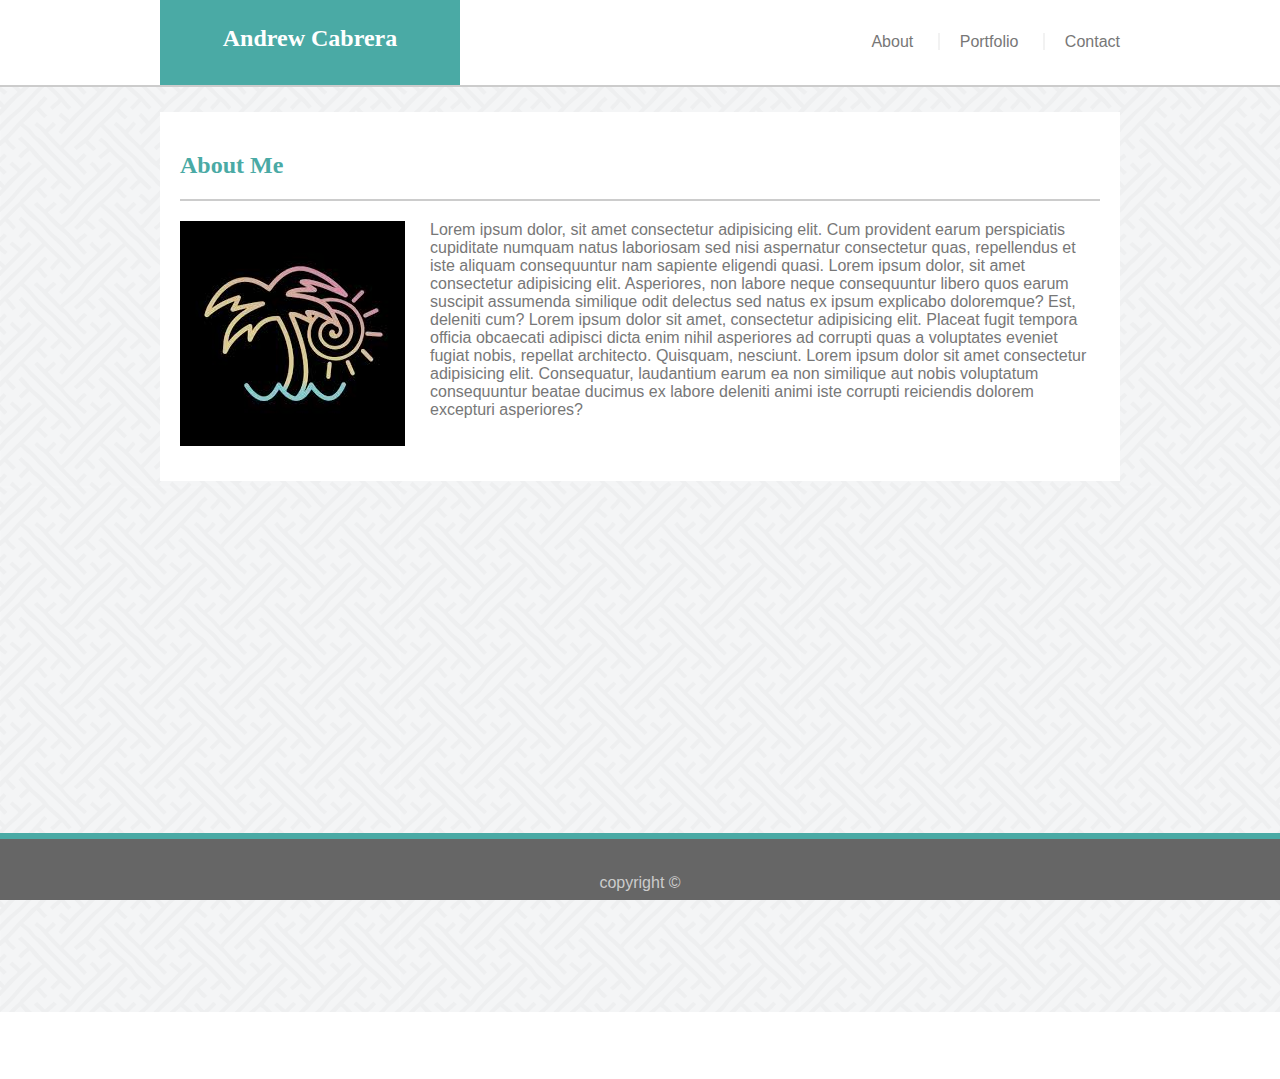
<file: index.html>
<!DOCTYPE html>
<html lang="en">

<head>
    <meta charset="UTF-8">
    <meta name="viewport" content="width=device-width, initial-scale=1.0">
    <meta http-equiv="X-UA-Compatible" content="ie=edge">
    <title>Andrew Cabrera</title>

    <link rel="stylesheet" type="text/css" href="./assets/css/styles.css" />
</head>

<body>
    <div id="container">

        <header class='clearfix'>
            <h2 id="mainLogo">Andrew Cabrera</h2>
            <nav class='clearfix'>
                <ul>
                    <li><a href="./index.html">About</a></li>
                    <li class='leftBorder'><a href="./portfolio.html">Portfolio</a></li>
                    <li class='leftBorder'><a href="./contact.html">Contact</a></li>
                </ul>
            </nav>
        </header>

        <div class='line'></div>

        <div id='backgroundImage'>
            <div id="aboutMe" class="clearfix">
                <h2>About Me</h2>

                <div class='line'></div>

                <div id="pad"></div>
                <img id="contactPhoto"
                    src="[data-uri]"
                    alt="profile image" />

                <p>
                    Lorem ipsum dolor, sit amet consectetur adipisicing elit. Cum provident earum perspiciatis
                    cupiditate numquam natus laboriosam sed nisi aspernatur consectetur quas, repellendus et iste
                    aliquam consequuntur nam sapiente eligendi quasi.
                    Lorem ipsum dolor, sit amet consectetur adipisicing elit. Asperiores, non labore neque consequuntur
                    libero quos earum suscipit assumenda similique odit delectus sed natus ex ipsum explicabo
                    doloremque? Est, deleniti cum?
                    Lorem ipsum dolor sit amet, consectetur adipisicing elit. Placeat fugit tempora officia obcaecati
                    adipisci dicta enim nihil asperiores ad corrupti quas a voluptates eveniet fugiat nobis, repellat
                    architecto. Quisquam, nesciunt.
                    Lorem ipsum dolor sit amet consectetur adipisicing elit. Consequatur, laudantium earum ea non
                    similique aut nobis voluptatum consequuntur beatae ducimus ex labore deleniti animi iste corrupti
                    reiciendis dolorem excepturi asperiores?
                </p>
            </div>
        </div>

        <footer>
            copyright ©
        </footer>

    </div>
</body>

</html>
</file>
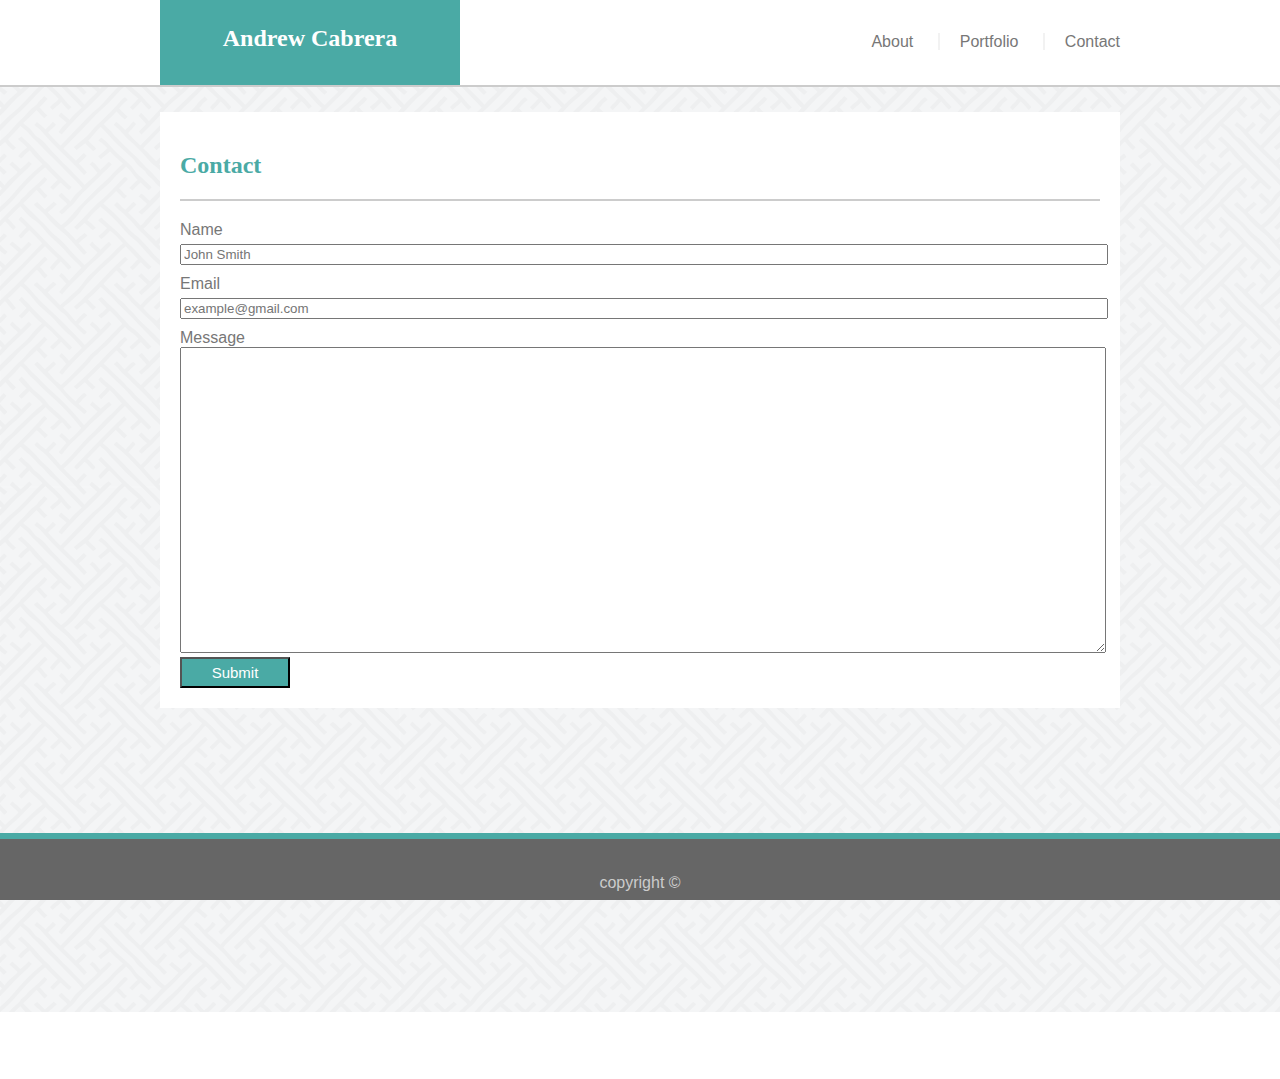
<file: contact.html>
<!DOCTYPE html>
<html lang="en">
<head>
    <meta charset="UTF-8">
    <meta name="viewport" content="width=device-width, initial-scale=1.0">
    <meta http-equiv="X-UA-Compatible" content="ie=edge">
    <title>Contact</title>

    <link rel="stylesheet" type="text/css" href="./assets/css/styles.css" />

</head>
<body>
    <div id="container">
        
        <header class='clearfix'>
            <h2 id="mainLogo">Andrew Cabrera</h2>
            <nav class='clearfix'>
                <ul>
                    <li><a href="./index.html">About</a></li>
                    <li class='leftBorder'><a href="./portfolio.html">Portfolio</a></li>
                    <li class='leftBorder'><a href="./contact.html">Contact</a></li>
                </ul>
            </nav>
        </header>

        <div class='line'></div>

        <div id='backgroundImage'>
            <div id="contactBox" class="clearfix">
                    <h2>Contact</h2>
        
                    <div class='line'></div>

                    <form id='contactForm'>
                        Name<br>
                        <input type="text" name="name" placeholder="John Smith" class='inputLine'><br>
                        Email<br>
                        <input type="email" name="email" placeholder="example@gmail.com" class='inputLine'><br>
                        Message<br>
                        <textarea rows="20" cols="128"></textarea><br>
                        <input type="submit" value="Submit" id='submitButton'>
                    </form>
                </div>        
        </div>

        <footer>
            copyright ©
        </footer>

    </div>    
</body>
</html>
</file>
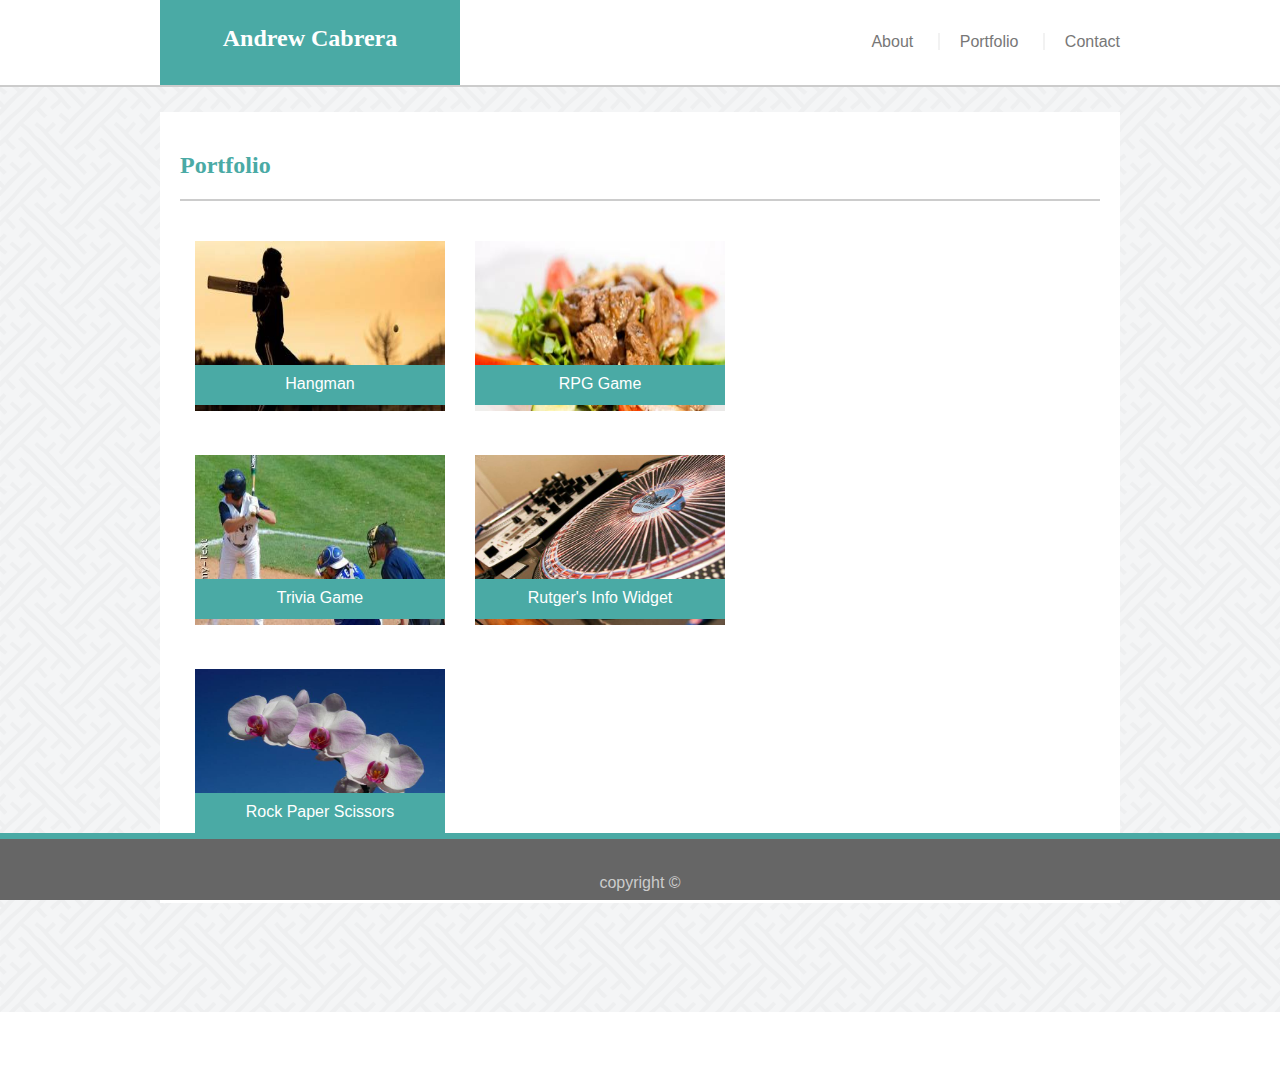
<file: portfolio.html>
<!DOCTYPE html>
<html lang="en">
<head>
    <meta charset="UTF-8">
    <meta name="viewport" content="width=device-width, initial-scale=1.0">
    <meta http-equiv="X-UA-Compatible" content="ie=edge">
    <title>Portfolio</title>

    <link rel="stylesheet" type="text/css" href="./assets/css/styles.css" />

</head>
<body>
    <div id="container">
        
        <header class='clearfix'>
            <h2 id="mainLogo">Andrew Cabrera</h2>
            <nav class='clearfix'>
                <ul>
                    <li><a href="./index.html">About</a></li>
                    <li class='leftBorder'><a href="./portfolio.html">Portfolio</a></li>
                    <li class='leftBorder'><a href="./contact.html">Contact</a></li>
                </ul>
            </nav>
        </header>

        <div class='line'></div>

        <div id='backgroundImage'>
            <div id="portfolioBox" class="clearfix">
                    <h2>Portfolio</h2>
        
                    <div class='line'></div>

                    <div class='gridContainer'>
                        <div class='gridItem'><img class="portfolioPictures" src="./assets/images/1.jpeg" alt='Hangman'><div class="pictureTitles">Hangman</div></div>
                        <div class='gridItem'><img class="portfolioPictures" src="./assets/images/200.jpeg" alt='RPG Game'><div class="pictureTitles">RPG Game</div></div>
                        <div class='gridItem'><img class="portfolioPictures" src="./assets/images/Dummy-Text.jpeg" alt='Trivia Game'><div class="pictureTitles">Trivia Game</div></div>
                        <div class='gridItem'><img class="portfolioPictures" src="./assets/images/technics.jpg" alt='Rutgers info widget'><div class="pictureTitles">Rutger's Info Widget</div></div>
                        <div class='gridItem'><img class="portfolioPictures" src="./assets/images/nature.jpg" alt='Rock paper Scissors'><div class="pictureTitles">Rock Paper Scissors</div></div>

                    </div>

                </div>        
        </div>

        <footer>
            copyright ©
        </footer>

    </div>    
</body>
</html>
</file>
<file: assets/css/styles.css>
body {
    margin: 0;
    padding: 0;
    color: #777777;
    font-family: 'Arial', 'Helvetica Neue', Helvetica, sans-serif;
    height: 100%;
    height: 100vh;
}

#container {
    margin:0;
    padding:0;
    height: 100%;
    width: 100%
}

header {
    margin: 0 auto;
    padding:0;
    width: 960px;
    
}

h2 {
    font-family: 'Georgia', Times, Times New Roman, serif;
    color: #4aaaa5;
}

 #mainLogo {
    color: #ffffff;
    background-color: #4aaaa5;
    margin: 0;
    height: 60px;
    width: 300px;
    padding-top: 25px;
    float: left;
    text-align: center;
} 

  nav {
    float: right;
    margin: 0;
    padding-top: 17px;
}

ul {
    list-style: none;
}

li {
    display: inline;
}

a {
    text-decoration: none;
    color: #777777;
}

a:hover {
    font-size: 20px;
    color: black;
}

.leftBorder {
    padding-left: 20px;
    border-left: 2px solid rgba(0, 0, 0, 0.05);
}

li:nth-child(1) {
    padding-right: 20px;
}

li:nth-child(2) {
    padding-right: 20px;
}

.clearfix::after {
    content: "";
    clear: both;
    display: table;
  }

.line {
    background-color: #cccccc;
    height: 2px;
}

#aboutMe {
    background-color: #ffffff;
    margin: 0 auto;
    padding: 20px;
    width: 920px;
}

#pad {
    margin-top: 20px;
}

#contactPhoto {
    float: left;
    margin-right: 25px;
    margin-bottom: 15px;
}

#backgroundImage {
    background-image: url("../images/interlaced.png");
    height: 100%;
    width: 100%;
    padding-top: 25px;
    overflow: scroll;
}

footer {
    background-color: #666666;
    color: #cccccc;
    text-align: center;
    position: sticky;
    bottom: 0;
    padding-top: 35px;
    padding-bottom: 8px;
    border-top: solid #4aaaa5 6px;
} 

#contactBox {
    background-color: #ffffff;
    margin: 0 auto;
    padding: 20px;
    width: 920px; 
}

input {
    width: 915px;
    margin:0;
}

#portfolioBox {
    background-color: #ffffff;
    margin: 0 auto;
    padding: 20px;
    width: 920px; 
}

.portfolioPictures {
    height: 170px;
    width: 250px;
}

.gridContainer {
    display: grid;
    grid-template-columns: 280px 280px;
    padding-top:40px;
}

.gridItem {
    text-align: center;
}

.pictureTitles {
    height: 30px;;
    width: 250px;
    background-color: #4aaaa5;
    color: #ffffff;
    padding-top: 10px;
    position: relative;
    left: 15px;
    bottom: 50px;    
}

#contactForm {
    margin-top: 20px;
}

#submitButton {
    background-color: #4aaaa5;
    color: #ffffff;
    width: 110px;
    font-size: 15px;
    padding: 5px 0;
}

.inputLine {
    margin-bottom: 10px;
    margin-top: 5px;
    width: 100%
}
textarea {
    width: 100%
}

@media screen and (max-width: 980px) {
    header {
        width: 100%;
    }

    ul {
        padding-right: 50px;
    }

    #mainLogo {
        margin-left: 50px;
    }

    #aboutMe {
        width: 500px;
        margin-right: 390px;
        margin-left: 50px;
    }

    #portfolioBox {
        width: 500px;
        margin-right: 390px;
        margin-left: 50px;
    }

    .portfolioPictures {
        width: 230px;
    }

    .pictureTitles {
        width: 230px;
        left: 10px;
    }

    .gridContainer {
        grid-template-columns: 250px 250px;

    }

    #contactBox {
        width: 500px;
        margin-right: 390px;
        margin-left: 50px;
    }
}

@media screen and (max-width: 768px) {
     #mainLogo {
        margin-left: 25px;
    }

    ul {
        padding-right: 25px;
    }

    #aboutMe {
        width: 90%;
        margin:0 auto;

    }

    #portfolioBox {
        width: 90%;
        margin: 0 auto;
    }

    .gridContainer {
        grid-template-columns: 50% 50%;    
    }

    .portfolioPictures {
        width: 97%;
    }

    .pictureTitles {
        width: 97%;
        left: 5px;
    }

    #contactBox {
        width: 90%;
        margin: 0 auto;
    }
}

@media screen and (max-width: 640px) {
    #mainLogo {
        width: 100%;
        margin: 0;
    }
    nav {
        width: 100%
    }
    ul {
        text-align: center;
        margin: 0 auto;
    }

    #aboutMe {
        width: 80%;
        margin: 0 auto;
    }

    #portfolioBox {
        width: 80%;
    }
    .gridContainer {
        grid-template-columns: 100%;    
    }

    #contactBox {
        width: 80%;
    }
}
</file>
